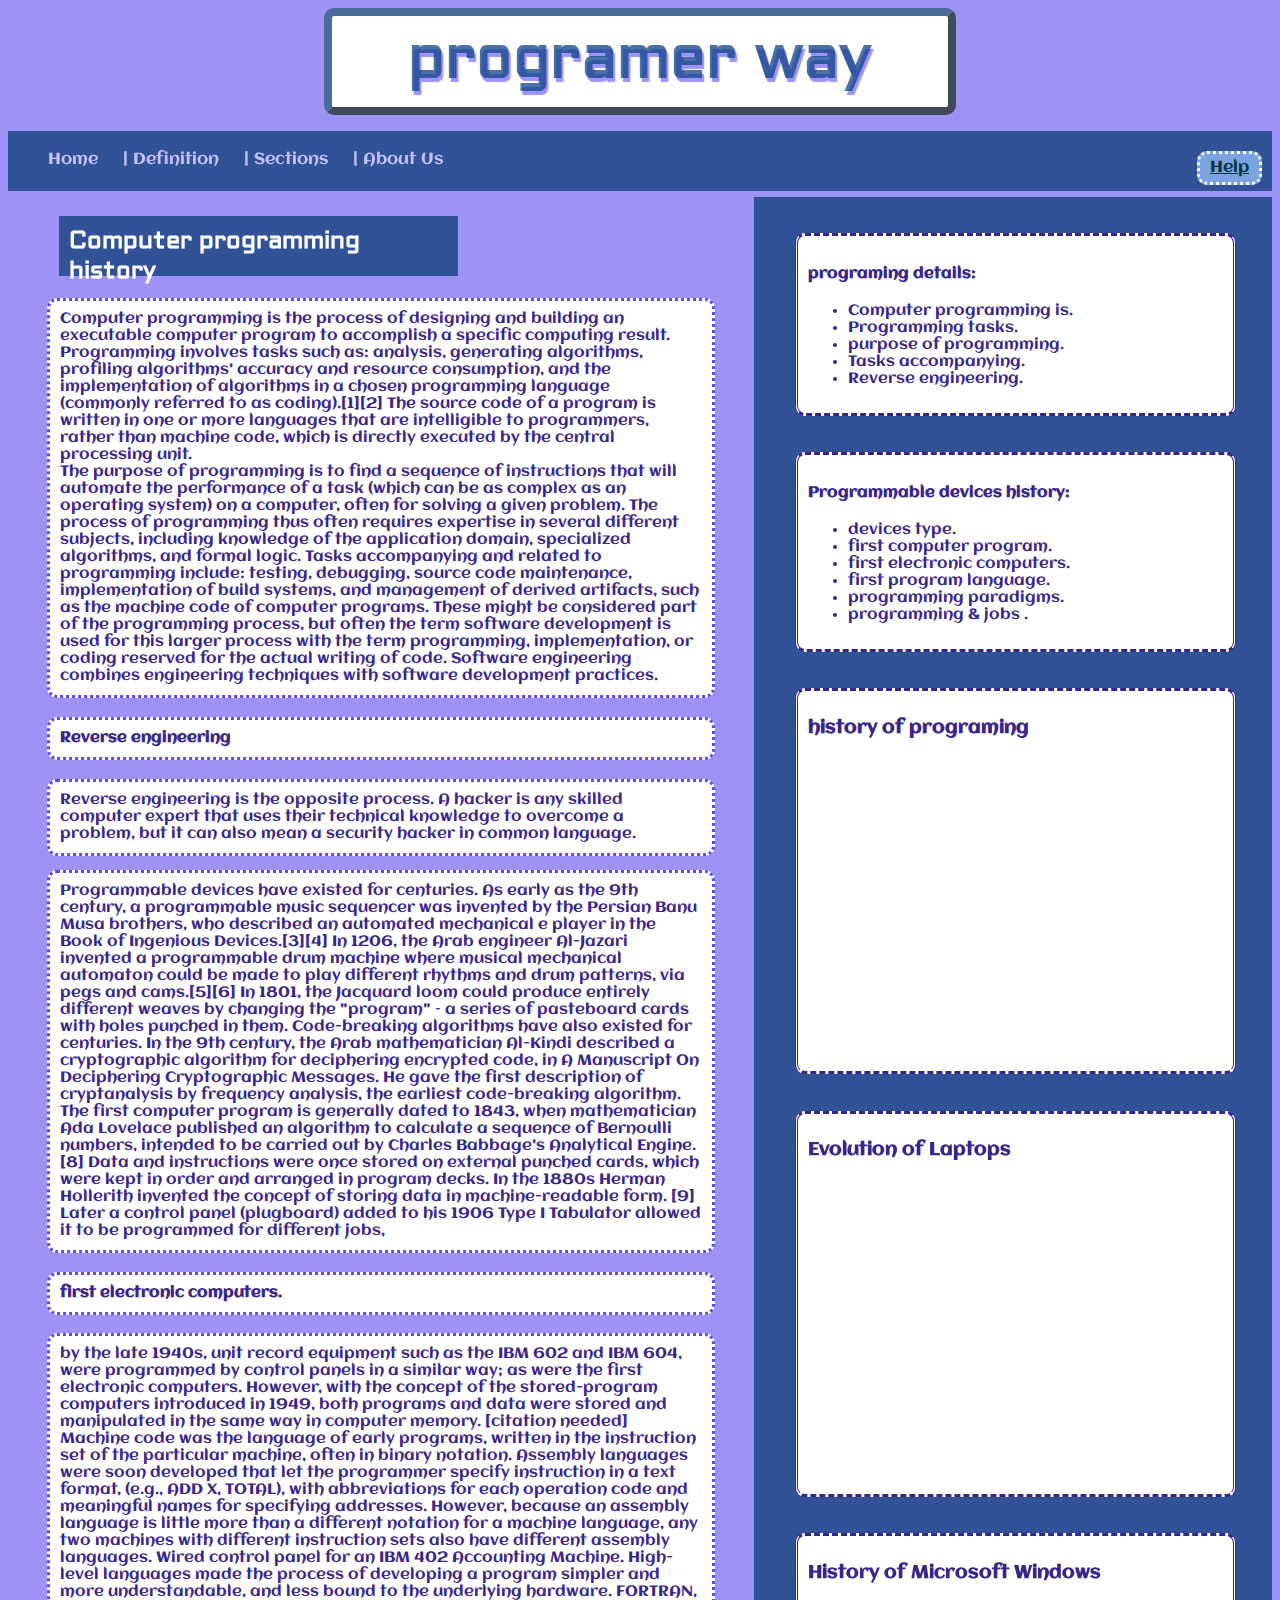
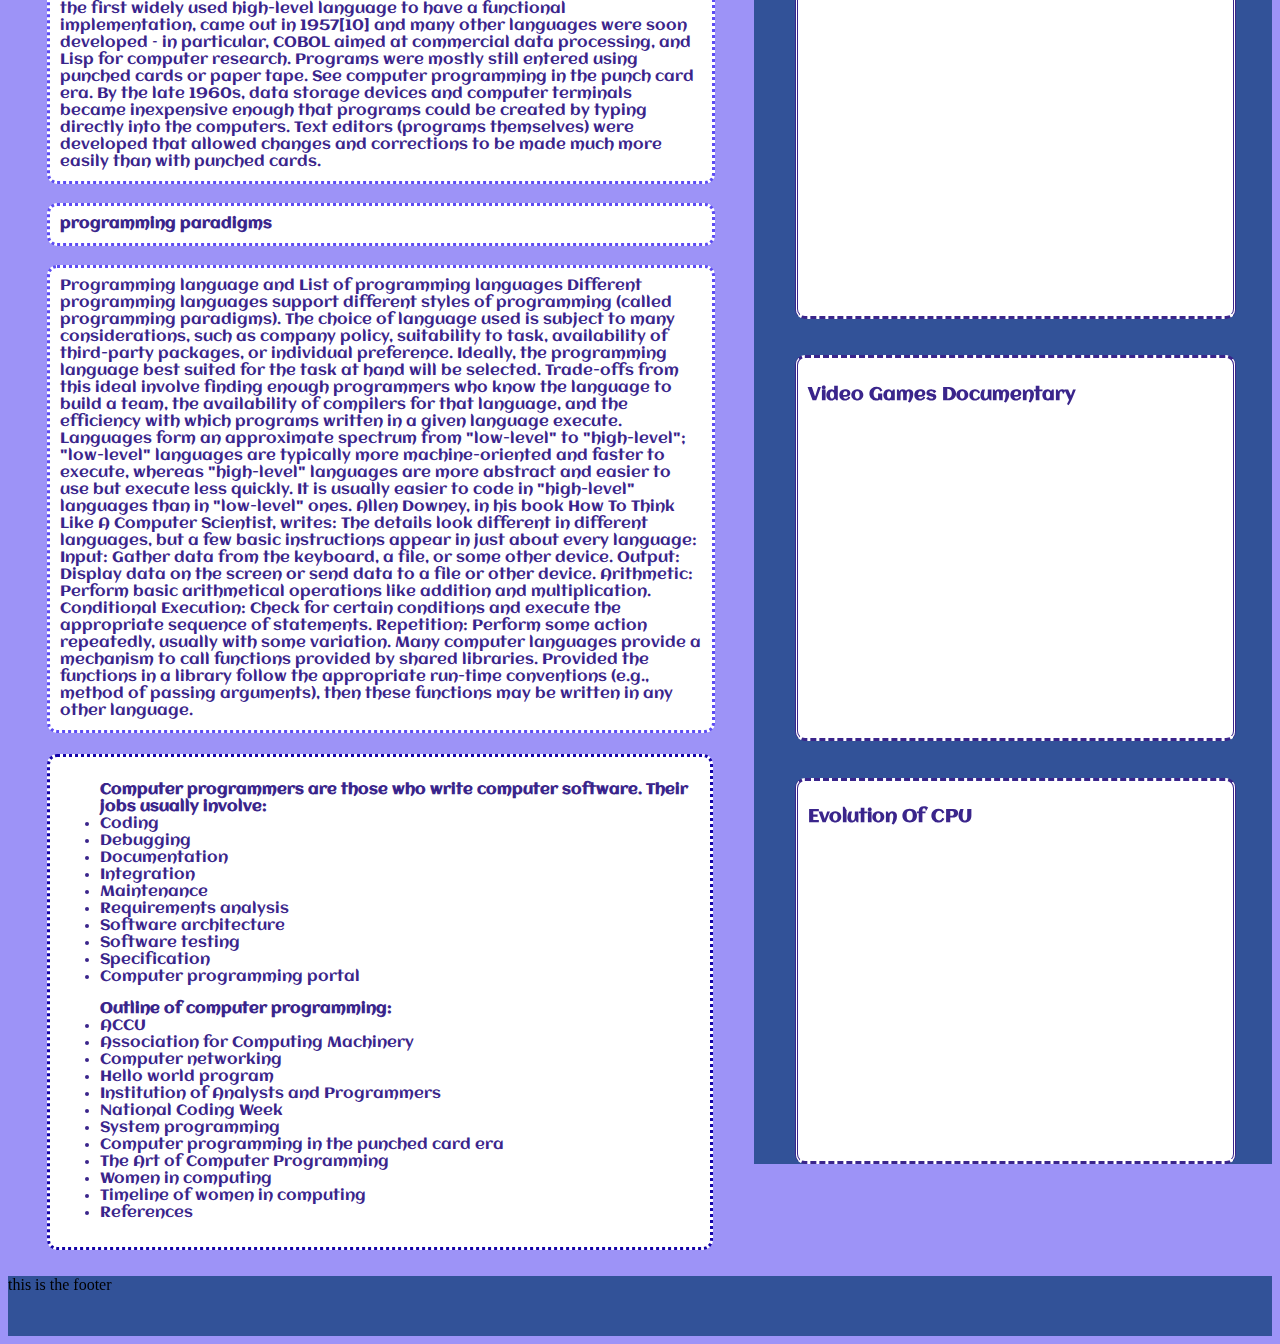
<file: index.html>
<!DOCTYPE html>
<html lang="en">
<head>
    <meta charset="UTF-8">
    <meta name="viewport" content="width=device-width, initial-scale=1.0">
    <title>programing1</title>
    <link rel="stylesheet" href="css/styl.css" >
    <link href='https://fonts.googleapis.com/css?family=Aldrich' rel='stylesheet'>
    <link href='https://fonts.googleapis.com/css?family=Aclonica' rel='stylesheet'>
</head>


<body>

        <!-- main header -->
        <header>
            <h1> programer way </h1>
        </header>
    <!-- end main header -->



    <!-- nav and help option -->
        <nav>
            <ul >
                <li class =nav><a href='index.html' target=_blank>Home</a></li>
            <li class =nav><a href='index1.html' target=_blank>| Definition</a></li>
            <li class =nav><a href='index.html' target=_blank>| Sections</a></li>
            <li class =nav><a href='index.html' target=_blank>| About Us</a></li>
                <li id='help' calss =nav><a href='index.html' target=_blank>Help</a></li>
            </ul>
        </nav>
    <!-- end nav and help  -->


    <h2>Computer programming history</h2>
    <main>

    <!-- first section as main idea with video  -->
    <section>
        <div>
            
            <p>
                <span id= Computerprog ></span>Computer</span> programming is the process of designing and building an executable computer
                program to accomplish a specific computing result. Programming involves <span id=taskpro>tasks </span>such as: 
                analysis, generating algorithms, profiling algorithms' accuracy and resource consumption, 
                and the implementation of algorithms in a chosen programming language
                (commonly referred to as coding).[1][2] The source code of a program is written
                in one or more languages that are intelligible to programmers, rather than machine code,
                which is directly executed by the central processing unit. <br>The <SPAN ID=purpose >purpose</SPAN> of programming is
                to find a sequence of instructions that will automate the performance of a task 
                (which can be as complex as an operating system) on a computer,
                often for solving a given problem. The process of programming thus often requires 
                expertise in several different subjects, including knowledge of the application domain,
                specialized algorithms, and formal logic.

                Tasks <span id=accompanying> accompanying</span> and related to programming include: testing, debugging, source code
                maintenance, implementation of build systems, and management of derived artifacts, 
                such as the machine code of computer programs. These might be considered part of the 
                programming process, but often the term software development is used for this larger process
                with the term programming, implementation, or coding reserved for the actual writing of code.
                Software engineering combines engineering techniques with software development practices.
            </p>
            
                <h3><span id=Reverse><p>Reverse engineering</p></span></h3>
            <p>
                Reverse engineering is the opposite process. A hacker is any skilled computer expert that uses
                their technical knowledge to overcome a problem, but it can also mean a security hacker in
                common language.
            </p>
            <div class=clearf></div>
            <p>
                Programmable <span id= device>devices</span> have existed for centuries. As early as the 9th century, a programmable
                music sequencer was invented by the Persian Banu Musa brothers, who described an automated mechanical
                e player in the Book of Ingenious Devices.[3][4] In 1206, the Arab engineer Al-Jazari invented 
                a programmable drum machine where musical mechanical automaton could be made to play different rhythms
                and drum patterns, via pegs and cams.[5][6] In 1801, the Jacquard loom could produce entirely 
                different weaves by changing the "program" – a series of pasteboard cards with holes punched in them.

                Code-breaking algorithms have also existed for centuries. In the 9th century, the Arab mathematician
                Al-Kindi described a cryptographic algorithm for deciphering encrypted code, in A Manuscript 
                On Deciphering Cryptographic Messages. He gave the first description of cryptanalysis by frequency
                analysis, the earliest code-breaking algorithm.<br>

                <span id=first>The first</span> computer program is generally dated to 1843, when mathematician Ada Lovelace published 
                an algorithm to calculate a sequence of Bernoulli numbers, intended to be carried out by Charles 
                Babbage's Analytical Engine.[8]


                Data and instructions were once stored on external punched cards, which were kept in order and
                arranged in program decks.
                In the 1880s Herman Hollerith invented the concept of storing data in machine-readable form.
                [9] Later a control panel (plugboard) added to his 1906 Type I Tabulator allowed it to be 
                programmed for different jobs, 
            </p>
            
                <h3><p><span id=electronic>first electronic computers.</span></p></h3>
            <p>
                by the late 1940s, unit record equipment such as the IBM 602
                and IBM 604, were programmed by control panels in a similar way; as were the first electronic 
                computers. However, with the concept of the stored-program computers introduced in 1949,
                both programs and data were stored and manipulated in the same way in computer memory.
                [citation needed]

                Machine code was the language of early programs, written in the instruction set of the particular
                machine, often in binary notation. Assembly languages were soon developed that let the programmer
                specify instruction in a text format, (e.g., ADD X, TOTAL), with abbreviations for each operation
                code and meaningful names for specifying addresses. However, because an assembly language is little
                more than a different notation for a machine language, any two machines with different instruction
                sets also have different assembly languages.


                Wired control panel for an IBM 402 Accounting Machine.
                High-level languages made the process of developing a program simpler and more understandable, 
                and less bound to the underlying hardware. FORTRAN, <span id=firstprogram></span>the first</span> widely used high-level language to
                have a functional implementation, came out in 1957[10] and many other languages were soon 
                developed – in particular, COBOL aimed at commercial data processing, and Lisp for computer research.

                <span id= punched>Programs </span>were mostly still entered using punched cards or paper tape.
                See computer programming in the punch card era. By the late 1960s, data storage devices
                and computer terminals became inexpensive enough that programs could be created by typing 
                directly into the computers. Text editors (programs themselves) were developed that allowed 
                changes and corrections to be made much more easily than with punched cards.
            </p>
            <div class=clearf></div>    
        </div>
    </section>

    <section>
        <div> 
            <h3><span id=paradigms><p>programming paradigms</p></span></h3>   
            <p>
                        
                Programming language and List of programming languages
                Different programming languages support different styles of programming (called programming paradigms). The choice of language used is subject to many considerations, such as company policy, suitability to task, availability of third-party packages, or individual preference. Ideally, the programming language best suited for the task at hand will be selected. Trade-offs from this ideal involve finding enough programmers who know the language to build a team, the availability of compilers for that language, and the efficiency with which programs written in a given language execute. Languages form an approximate spectrum from "low-level" to "high-level"; "low-level" languages are typically more machine-oriented and faster to execute, whereas "high-level" languages are more abstract and easier to use but execute less quickly. It is usually easier to code in "high-level" languages than in "low-level" ones.

                Allen Downey, in his book How To Think Like A Computer Scientist, writes:

                The details look different in different languages, but a few basic instructions appear in just about every language:
                Input: Gather data from the keyboard, a file, or some other device.
                Output: Display data on the screen or send data to a file or other device.
                Arithmetic: Perform basic arithmetical operations like addition and multiplication.
                Conditional Execution: Check for certain conditions and execute the appropriate sequence of statements.
                Repetition: Perform some action repeatedly, usually with some variation.
                Many computer languages provide a mechanism to call functions provided by shared libraries. Provided the functions in a library follow the appropriate run-time conventions (e.g., method of passing arguments), then these functions may be written in any other language.
            </p>
            <div class=clearf></div>

            <div class=divs>

                <ul><b><span id=job>Computer programmers are those who write computer software. 
                    Their jobs usually involve:</span></b>

                    <li> Coding</li>
                    <li> Debugging</li>
                    <li>Documentation</li>
                    <li>Integration</li>
                    <li>Maintenance</li>
                    <li>Requirements analysis</li>
                    <li>Software architecture</li>
                    <li>Software testing</li>
                    <li>Specification</li>
                    <li>Computer programming portal</li>
                </ul>
            <!-- </div>
            
            <div class=divs> -->
                
                <ul>
                <b>Outline of computer programming:</b>
                    <li>ACCU
                    <li>Association for Computing Machinery</li>
                    <li> Computer networking</li>
                    <li>Hello world program</li>
                    <li>Institution of Analysts and Programmers</li>
                    <li>National Coding Week</li>
                    <li>System programming</li>
                    <li>Computer programming in the punched card era</li>
                    <li>The Art of Computer Programming</li>
                    <li>Women in computing</li>
                    <li>Timeline of women in computing</li>
                    <li>References</li>
                </ul>
            </div>
            

        </div>
    </section>
    </main>



    <aside>
        <div class=asids>
            <h4>programing details:</h4>
            <ul>
                <li class=link><a href= #Computerprog  >Computer programming is.</a>
                <li class=link><a href= #taskpro  >Programming tasks.</a>
                <li class=link><a href= #purpose  >purpose of programming.</a>
                <li class=link><a href= #accompanying  >Tasks accompanying.</a>
                    <li class=link><a href=#Reverse> Reverse engineering.</a></li>
            </ul>
        </div>    
        <div class=asids>
            <h4>Programmable devices history:</h4>
            <ul>
                <li class=link><a href= #device  >devices type.</a>
                <li class=link><a href= #first  >first computer program.</a>
                <li class=link><a href= #electronic  >first electronic computers.</a>
                <li class=link><a href= #firstprogram >first program language.</a>
                <li class=link><a href= #paradigms> programming paradigms.</a></li>
                <li class=link><a href= #job> programming & jobs .</a></li>
            </ul>

        </div>
        
    <!-- <div class=clearf></div> -->
    <div class=asids>
    <h3>history of programing</h3>
        <iframe width="420" height="300" src="https://www.youtube.com/embed/tzUbxALPcyw" frameborder="0" allow="accelerometer; autoplay; encrypted-media; gyroscope; picture-in-picture" allowfullscreen></iframe>
    </div>
    <div class=asids>
        <h3>Evolution of Laptops</h3>
        <iframe width="420" height="300" src="https://www.youtube.com/embed/MGL047HMxSk" frameborder="0" allow="accelerometer; autoplay; encrypted-media; gyroscope; picture-in-picture" allowfullscreen></iframe>
    </div>
    <div class=asids>
        <h3>History of Microsoft Windows</h3>
        <iframe width="420" height="300" src="https://www.youtube.com/embed/4oE6nEt3uRM" frameborder="0" allow="accelerometer; autoplay; encrypted-media; gyroscope; picture-in-picture" allowfullscreen></iframe>
    </div>
    <div class=asids>
    <h3>Video Games Documentary</h3>
    <iframe width="420" height="300" src="https://www.youtube.com/embed/z7-BN0qdZDk" frameborder="0" allow="accelerometer; autoplay; encrypted-media; gyroscope; picture-in-picture" allowfullscreen></iframe>
    </div>
    <div class=asids>
    <h3>Evolution Of CPU</h3>
    <iframe width="420" height="300" src="https://www.youtube.com/embed/sK-49uz3lGg" frameborder="0" allow="accelerometer; autoplay; encrypted-media; gyroscope; picture-in-picture" allowfullscreen></iframe>
    </div>
    
    <!-- <div class=asids>
    <h3>History of Microsoft Windows</h3>
    </div>
    <div class=asids>
    <h3>History of Microsoft Windows</h3>
    </div>
    </aside> -->
   

    </aside>
    <div id=ff>

    </div>
    <footer >
        this is  the footer
    </footer>

    

</body>

</html>
</file>
<file: css/styl.css>
/* back ground all */
body{
  background-color: rgb(157, 147, 247);
} 

/* ------------------------- */
.clearf{clear: both;
width: 55%;
height: 0%;
}


main {
  width: 55%;
  margin: 2% 2% 0% 2%;
  float: left;
}


/* main h1  */
h1{
  text-align: center;
  color:rgba(18, 70, 138, 0.76);
  text-shadow: 2px 4px 1px  rgb(157, 147, 247);
  font-family: 'Aldrich';
  font-size: 60px;
  /* background-image: url(pic2/download.jpg); */
  background-color: white;
  background-size: 50px;
  margin: 0px 25% 10px 25% ;
  padding: 05px 10px 10px 10px;
  border-style: outset  ;
    border-color: rgba(16, 62, 122, 0.76);
    border-width: 8px;
    border-radius: 10px;
}

/* ------------------------------ */
/* the nav bar style */

nav ul{
  background-color: rgba(16, 62, 122, 0.76); 
  font-family: 'Aclonica';
  font-size: 16px;
  list-style: none;
  height: 40px;
  padding-left: 20px; 
  padding-top: 20px;  
}

nav ul li {
  display: inline;
  padding-left: 20px; 
   ;
}

.nav a:link, .nav a:visited {
  color: rgb(200, 194, 250);
  text-decoration: none;
 }

.nav a:hover {
    color: white;
    text-decoration: none
   }  

#help { 
  color: blueviolet;
  background-color: rgba(146, 189, 247, 0.76);
  padding: 05px 10px;
  margin-right: 10px;
  float: right;
  border-style: dotted;
  border-color: white;
  border-radius: 10px;
  padding-top: -10px ;
  cursor: help;

}

#help a:link,a:visited{color: rgb(9, 50, 63);}
#help a:hover{color: cornsilk;}
/* end of  navigation bar style */

/* ------------------------------ */
/* ------------------------------ */



h2{
  margin:2% 2% 0% 4%  ;
  padding:10px ;
  background-color:  rgba(16, 62, 122, 0.76);
  width: 30%;
  height: 40px;
  color: white;
  font-family: 'Aldrich';
  margin-bottom: -10px ;
  

}


section div p{
  color :rgb(58, 37, 139);
  margin: 1% 2% 2% 2%;
  background-color: white;
  padding: 10px;
  
  border-style: dotted;
  border-color: rgb(92, 75, 243);
  border-radius: 10px;
  padding-top: -10px ;
  word-wrap: break-word ;
  font-family: 'Aclonica';
  font-size: 15px

}

.divs  {
  width: 92%;
  float: left;
  color : rgb(58, 37, 139) ;
  margin: 1% 2% 2% 2%;
  background-color: white;
  padding: 10px;
  border-style: dotted;
  border-color: rgb(20, 3, 168);
  border-radius: 10px;
  padding-top: -10px ;
  word-wrap: break-word ;
  font-family: 'Aclonica';
  font-size: 15px


}

aside{width: 41%;
  /* height: 30%; */
  float: right;
background-color:  rgba(16, 62, 122, 0.76);
background-size: 100%;
margin-top: -5.5%;}

.asids {
    color :rgb(58, 37, 139);
    width: 80%;
    margin: 7% ;
    margin-bottom: 0%;
    background-color: white;
    padding: 10px;
    float: right;
    border-style: dashed double ;
    border-color: :rgb(92, 75, 243);
    border-radius: 10px;
    
    /* word-wrap: break-word ; */
    font-family: 'Aclonica';
    font-size: 15px
    
  
  }
   
  .link a:link, .link a:visited {
    color: rgb(58, 37, 139);
    text-decoration: none
   }
  
  .link a:hover {
      color:rgb(200, 194, 250);
      text-decoration: none
     }  

     #ff{
       clear: both;
       }

   footer{
     width: 100%;
     height: 60px;
     background-color:rgba(16, 62, 122, 0.76);
     margin-top: 1%;
   }
</file>
